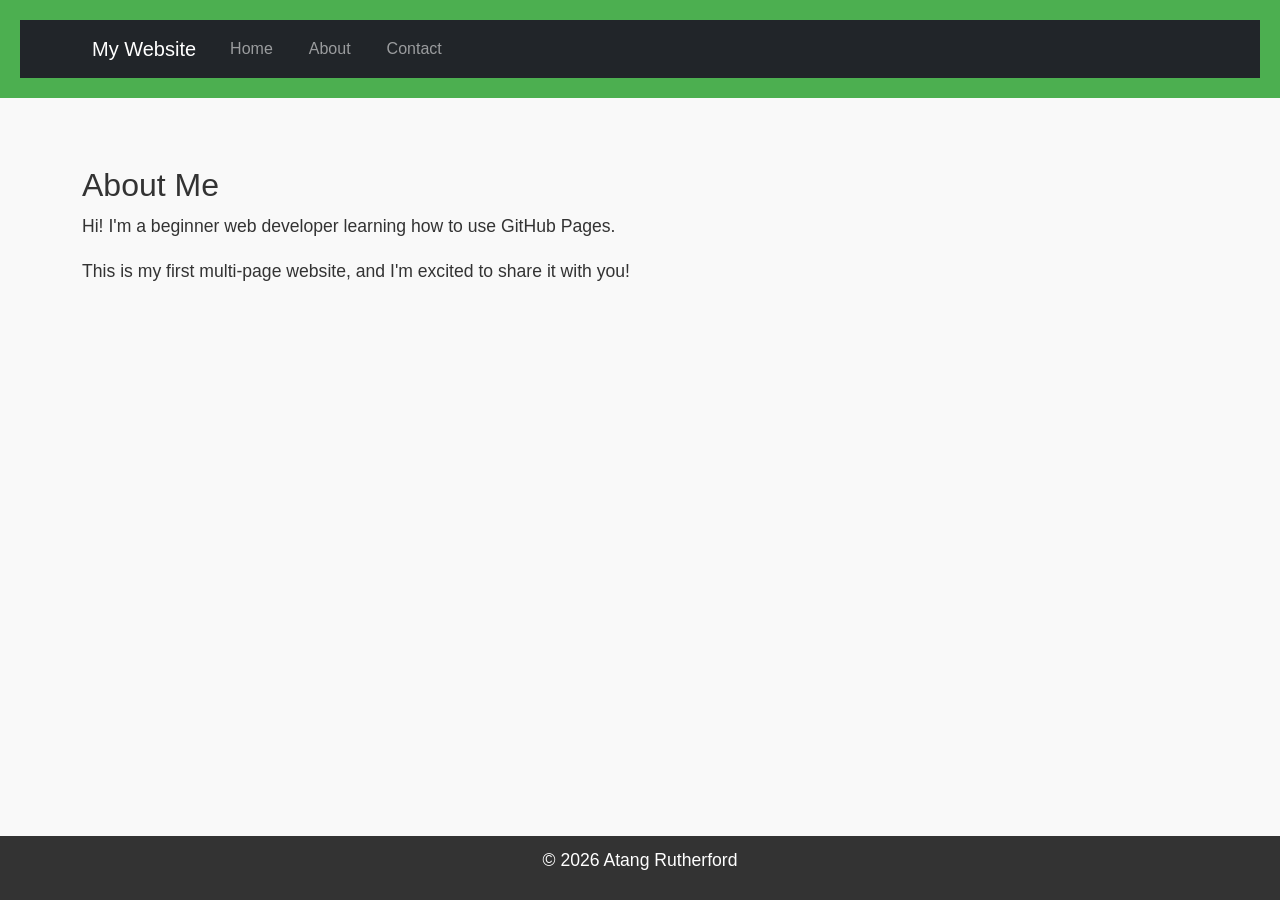
<file: about.html>
<!DOCTYPE html>

<html lang="en">

<head>

<meta charset="UTF-8">

<meta name="viewport" content="width=device-width, initial-scale=1.0">

<title>About Me</title>

<!-- Bootstrap CSS --> 

<link href="https://cdn.jsdelivr.net/npm/bootstrap@5.3.0/dist/css/bootstrap.min.css" rel="stylesheet"> 

<link rel="stylesheet" href="styles.css"> 

</head>

<body>

<header> 

    <nav class="navbar navbar-expand-lg navbar-dark bg-dark"> 

        <div class="container"> 

            <a class="navbar-brand" href="index.html">My Website</a> 

            <button class="navbar-toggler" type="button" data-bs-toggle="collapse" data-bs-target="#navbarNav"> 

                <span class="navbar-toggler-icon"></span> 

            </button> 

            <div class="collapse navbar-collapse" id="navbarNav"> 

                <ul class="navbar-nav"> 

                    <li class="nav-item"> 

                        <a class="nav-link" href="index.html">Home</a> 

                    </li> 

                    <li class="nav-item"> 

                        <a class="nav-link" href="about.html">About</a> 

                    </li> 

                    <li class="nav-item"> 

                        <a class="nav-link" href="contact.html">Contact</a> 

                    </li> 

                </ul> 

            </div> 

        </div> 

    </nav> 

</header> 

<main class="container my-5"> 

    <h2>About Me</h2> 

    <p>Hi! I'm a beginner web developer learning how to use GitHub Pages.</p> 

    <p>This is my first multi-page website, and I'm excited to share it with you!</p> 

</main> 

<footer>

<p>&copy; 2026 Atang Rutherford</p>

</footer>

<!-- Bootstrap JS and dependencies --> 

<script src="https://cdn.jsdelivr.net/npm/@popperjs/core@2.11.6/dist/umd/popper.min.js"></script> 

<script src="https://cdn.jsdelivr.net/npm/bootstrap@5.3.0/dist/js/bootstrap.min.js"></script> 

</body>

</html>
</file>
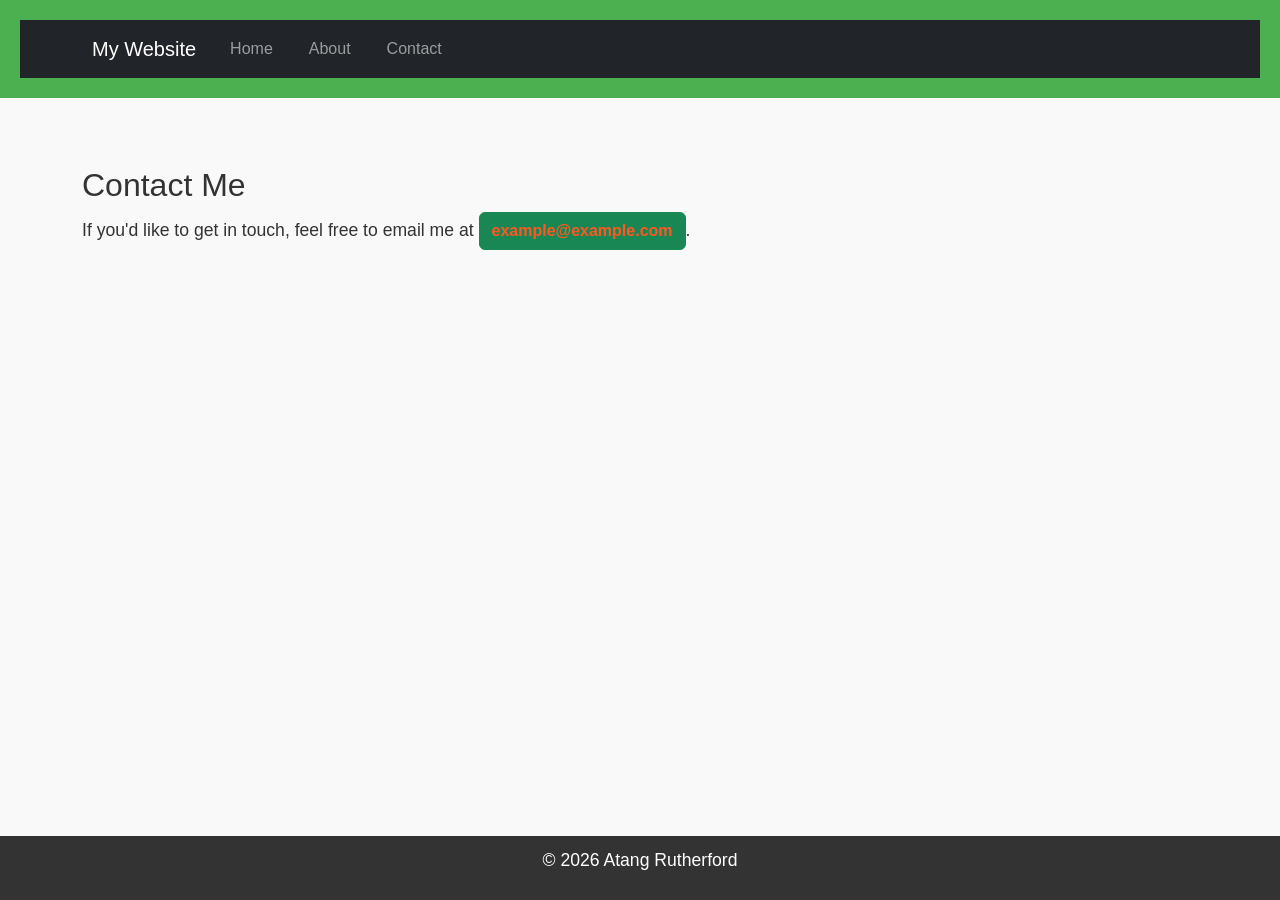
<file: contact.html>
<!DOCTYPE html>

<html lang="en">

<head>

<meta charset="UTF-8">

<meta name="viewport" content="width=device-width, initial-scale=1.0">

<title>Contact Me</title>

<!-- Bootstrap CSS --> 

<link href="https://cdn.jsdelivr.net/npm/bootstrap@5.3.0/dist/css/bootstrap.min.css" rel="stylesheet"> 

<link rel="stylesheet" href="styles.css"> 

</head>

<body>

<header> 

    <nav class="navbar navbar-expand-lg navbar-dark bg-dark"> 

        <div class="container"> 

            <a class="navbar-brand" href="index.html">My Website</a> 

            <button class="navbar-toggler" type="button" data-bs-toggle="collapse" data-bs-target="#navbarNav"> 

                <span class="navbar-toggler-icon"></span> 

            </button> 

            <div class="collapse navbar-collapse" id="navbarNav"> 

                <ul class="navbar-nav"> 

                    <li class="nav-item"> 

                        <a class="nav-link" href="index.html">Home</a> 

                    </li> 

                    <li class="nav-item"> 

                        <a class="nav-link" href="about.html">About</a> 

                    </li> 

                    <li class="nav-item"> 

                        <a class="nav-link" href="contact.html">Contact</a> 

                    </li> 

                </ul> 

            </div> 

        </div> 

    </nav> 

</header> 

<main class="container my-5"> 

    <h2>Contact Me</h2> 

    <p>If you'd like to get in touch, feel free to email me at <a href="mailto:example@example.com" class="btn btn-success">example@example.com</a>.</p> 

</main> 


<footer>

<p>&copy; 2026 Atang Rutherford</p>

</footer>

<!-- Bootstrap JS and dependencies --> 

<script src="https://cdn.jsdelivr.net/npm/@popperjs/core@2.11.6/dist/umd/popper.min.js"></script> 

<script src="https://cdn.jsdelivr.net/npm/bootstrap@5.3.0/dist/js/bootstrap.min.js"></script> 

</body>

</html>


<!DOCTYPE html>

<html lang="en">

<head>
</file>
<file: styles.css>
body {
    font-family: Arial, sans-serif;
    color: #333;
    background-color: #f9f9f9;
    margin: 0;
    padding: 0;
    line-height: 1.6;
}
header {

background-color: #4CAF50;

color: white;

padding: 20px;

text-align: center;

}

header h1 {

margin: 0;

}


nav a {

color: white;

text-decoration: none;

margin: 0 10px;
}


nav a:hover {

text-decoration: underline;

}
main {

padding: 20px;

max-width: 800px;

margin: 0 auto;

}


main img {

max-width: 100%;

height: auto;

display: block;

margin: 20px 0;

}
footer {

background-color: #333;

color: white;

text-align: center;

padding: 10px;

position: fixed;

bottom: 0;

width: 100%;

}
p {

font-size: 1.1em;

}


a {

color: #4CAF50;

text-decoration: none;

}


a:hover {

text-decoration: underline;

}
img {

border: 5px solid #4CAF50;

border-radius: 10px;

}
main a[href^="mailto:"] {

color: #ff5722;

font-weight: bold;

}
</file>
